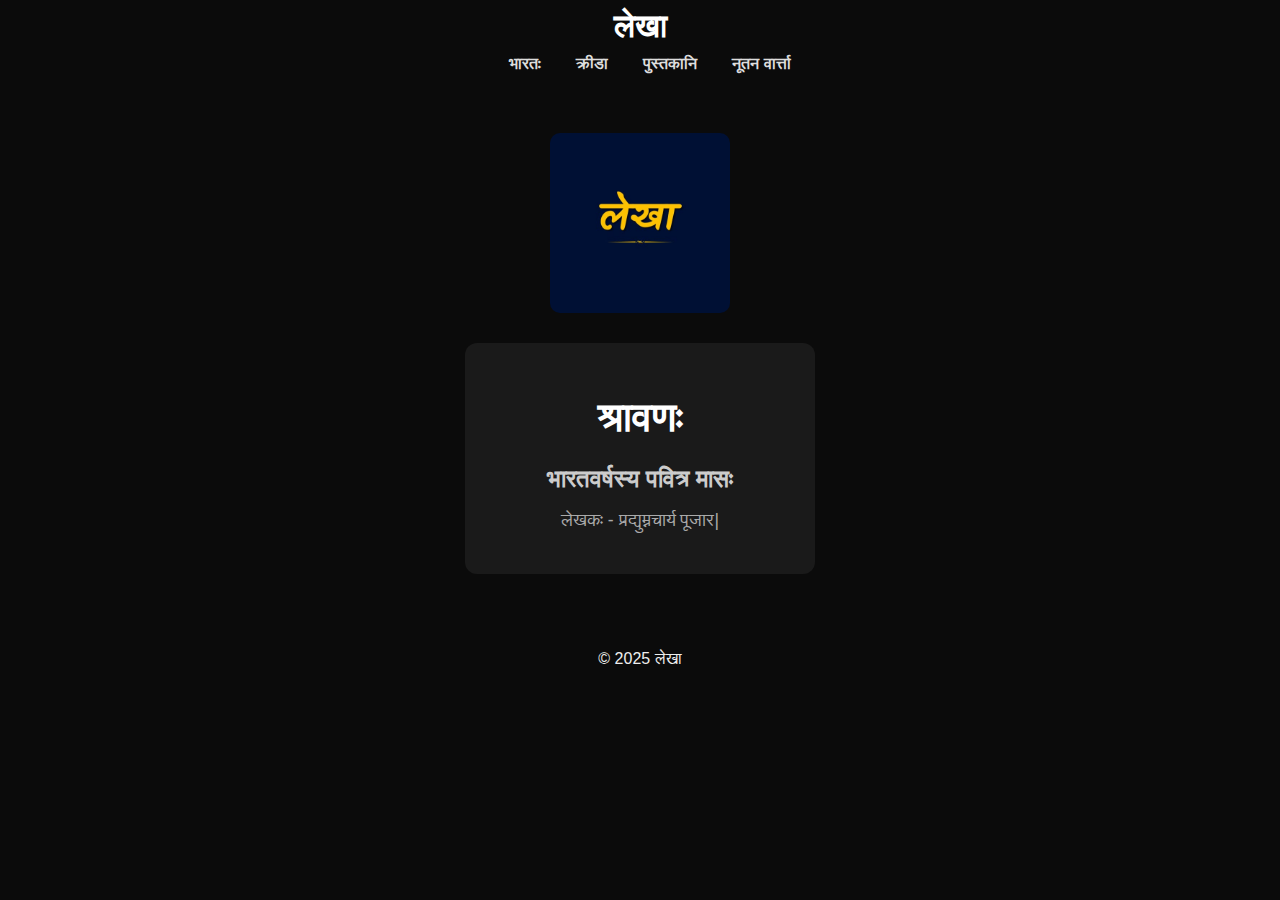
<file: docs/index.html>
<!DOCTYPE html>
<html lang="sa">
<head>
  <meta charset="UTF-8" />
  <title>लेखा — नवीन प्रविष्टिः</title>
  <link rel="stylesheet" href="style.css" />
</head>
<body>
  <header class="header-centered">
    <div class="logo">लेखा</div>
    <nav>
      <a href="bharat.html">भारतः</a>
      <a href="sports.html">क्रीडा</a>
      <a href="books.html">पुस्तकानि</a>
      <a href="news.html">नूतन वार्त्ता</a>
    </nav>
  </header>

  <main>
    <section id="home" class="intro-centered">
      <img src="images/logo.jpeg" alt="Site Logo" class="side-logo" />
      <a href="new-article.html" class="intro-right-link">
        <div class="intro-right">
          <h1>श्रावणः</h1>
          <h3>भारतवर्षस्य पवित्र मासः</h3>
          <p>लेखकः - प्रद्युम्नचार्य पूजार|</p>
        </div>
      </a>
    </section>
  </main>

  <footer>
    <p style="text-align: center;">&copy; 2025 लेखा</p>
  </footer>
</body>
</html>
</file>
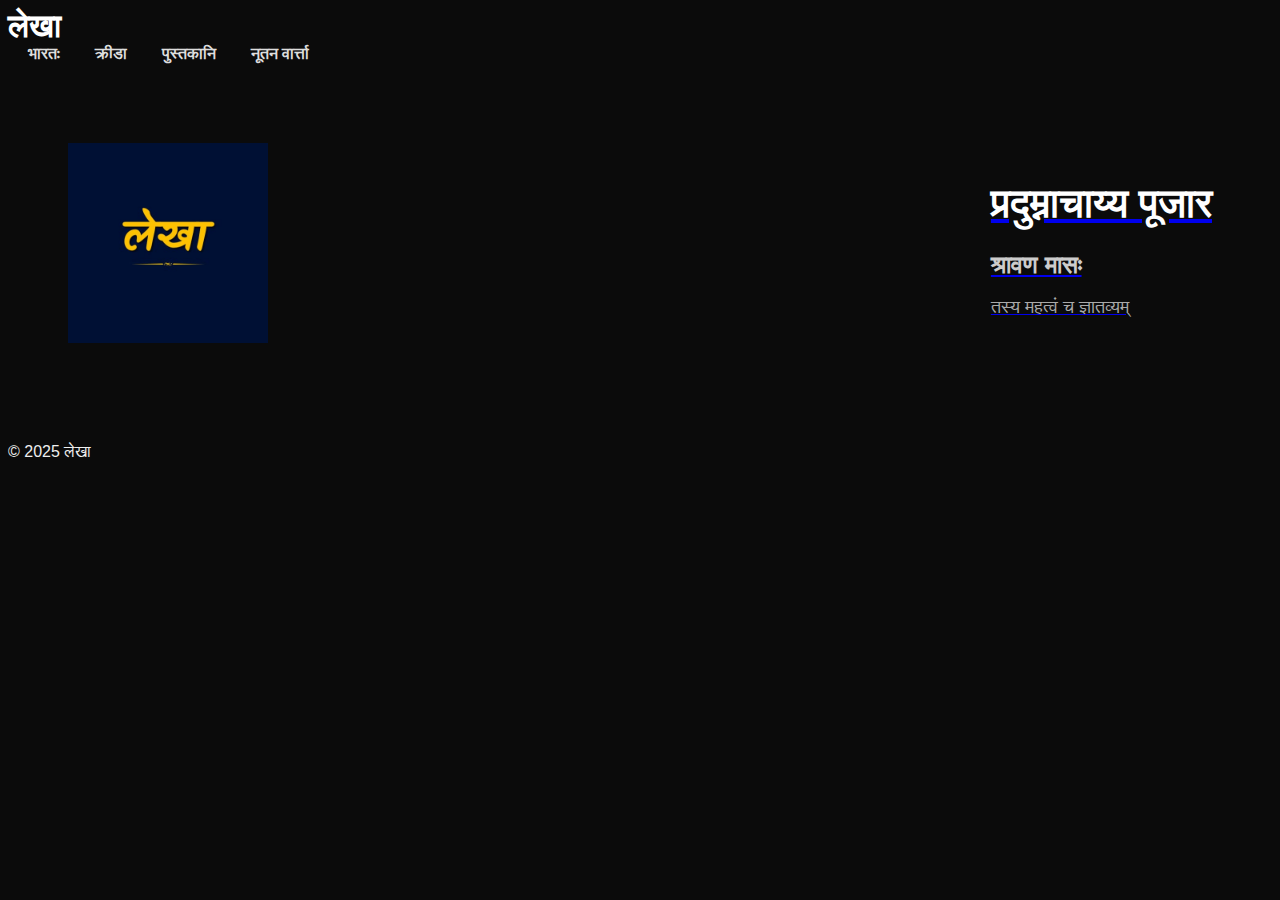
<file: lekha/index.html>
<!DOCTYPE html>
<html lang="sa">
<head>
  <meta charset="UTF-8" />
  <title>लेखा — प्रदुम्नाचाय्य पूजार</title>
  <link rel="stylesheet" href="style.css" />
</head>
<body>
  <header>
    <div class="logo">लेखा</div>
    <nav>
      <a href="bharat.html">भारतः</a>
      <a href="sports.html">क्रीडा</a>
      <a href="books.html">पुस्तकानि</a>
      <a href="news.html">नूतन वार्त्ता</a>
    </nav>
  </header>

  <main>
    <section id="home" class="split-intro">
      <div class="intro-left">
        <img src="images/logo.jpeg" alt="Site Logo" class="side-logo" />
      </div>
      <a href="intro-article.html" class="intro-right-link">
        <div class="intro-right">
          <h1>प्रदुम्नाचाय्य पूजार</h1>
          <h3>श्रावण मासः</h3>
          <p>तस्य महत्वं च ज्ञातव्यम्</p>
        </div>
      </a>
    </section>

    <!-- <section id="articles" class="articles">
      <h2>Our Articles</h2>
      <div class="article-grid" id="article-grid"></div>
      <div id="article-view" class="article-view"></div>
    </section> -->
  </main>

  <footer>
    <p>&copy; 2025 लेखा</p>
  </footer>

  <script src="articles-data.js"></script>
  <script src="articles.js"></script>
</body>
</html>
</file>
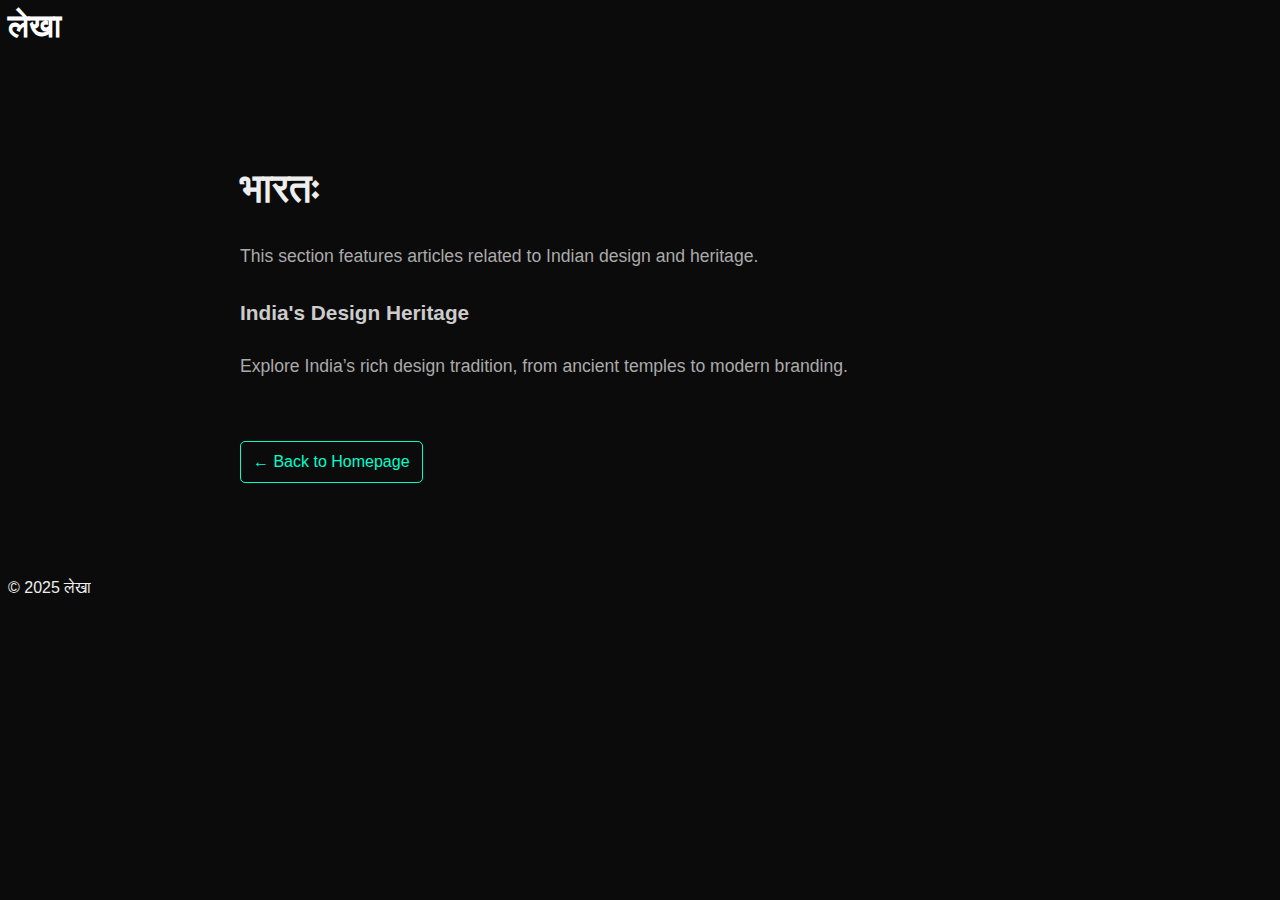
<file: docs/bharat.html>
<!DOCTYPE html>
<html lang='sa'>

<head>
    <meta charset='UTF-8'>
    <title>भारतः — लेखा</title>
    <link rel='stylesheet' href='style.css' />
</head>

<body>
    <header>
        <div class='logo'>लेखा</div>
    </header>
    <main class='article-full'>
        <h1>भारतः</h1>
        <p>This section features articles related to Indian design and heritage.</p>
        <h3>India's Design Heritage</h3>
        <p>Explore India’s rich design tradition, from ancient temples to modern branding.</p><a href='index.html'
            class='back-link'>← Back to Homepage</a>
    </main>
    <footer>
        <p>&copy; 2025 लेखा</p>
    </footer>
</body>

</html>
</file>
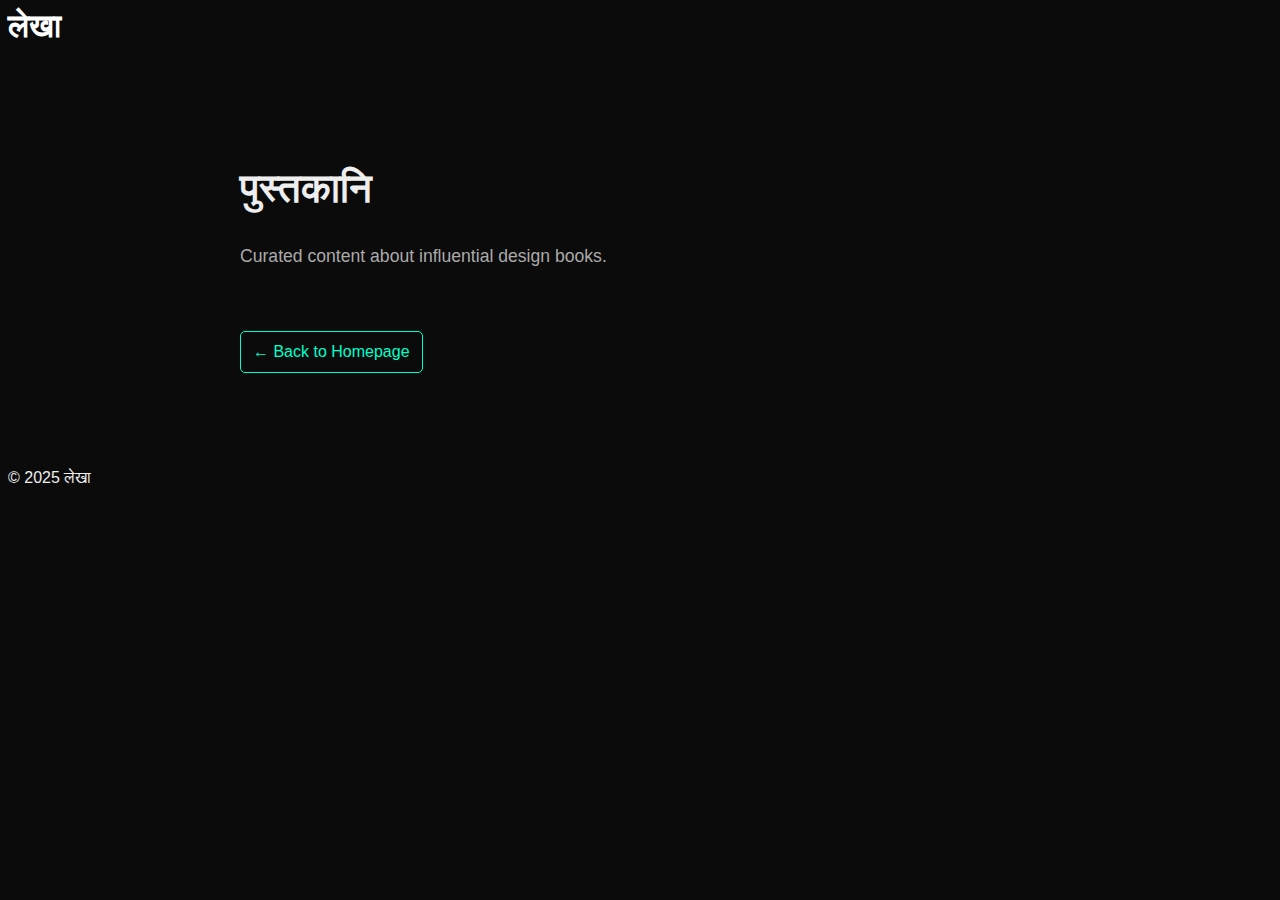
<file: docs/books.html>
<!DOCTYPE html>
<html lang='sa'>

<head>
    <meta charset='UTF-8'>
    <title>पुस्तकानि — लेखा</title>
    <link rel='stylesheet' href='style.css' />
</head>

<body>
    <header>
        <div class='logo'>लेखा</div>
    </header>
    <main class='article-full'>
        <h1>पुस्तकानि</h1>
        <p>Curated content about influential design books.</p><a href='index.html' class='back-link'>← Back to
            Homepage</a>
    </main>
    <footer>
        <p>&copy; 2025 लेखा</p>
    </footer>
</body>

</html>
</file>
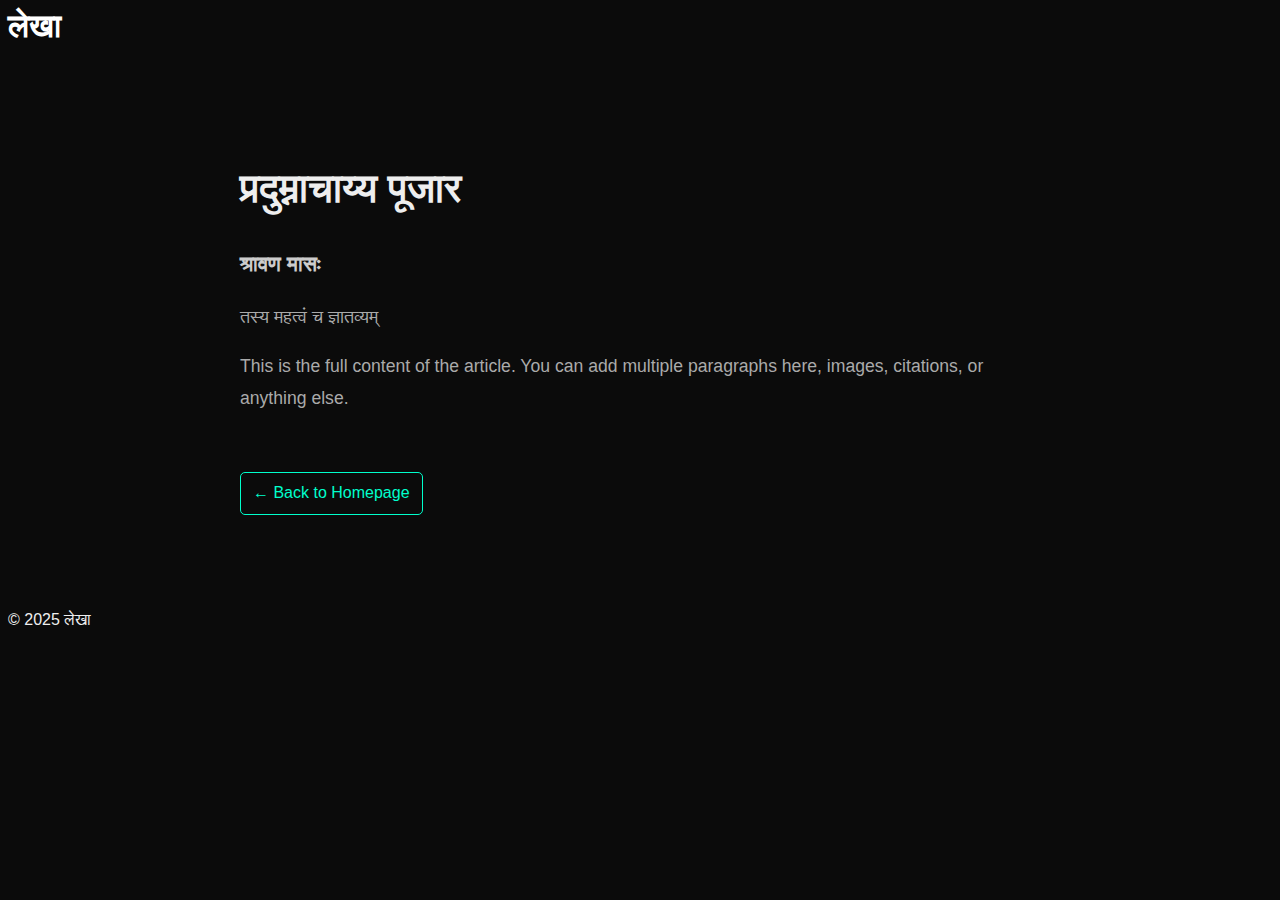
<file: docs/intro-article.html>
<!DOCTYPE html>
<html lang="sa">
<head>
  <meta charset="UTF-8" />
  <title>प्रदुम्नाचाय्य पूजार — लेखा</title>
  <link rel="stylesheet" href="style.css" />
</head>
<body>
  <header>
    <div class="logo">लेखा</div>
  </header>

  <main class="article-full">
    <h1>प्रदुम्नाचाय्य पूजार</h1>
    <h3>श्रावण मासः</h3>
    <p>तस्य महत्वं च ज्ञातव्यम्</p>

    <p>
      This is the full content of the article. You can add multiple paragraphs here, images, citations, or anything else.
    </p>

    <a href="index.html" class="back-link">← Back to Homepage</a>
  </main>

  <footer>
    <p>&copy; 2025 लेखा</p>
  </footer>
</body>
</html>
</file>
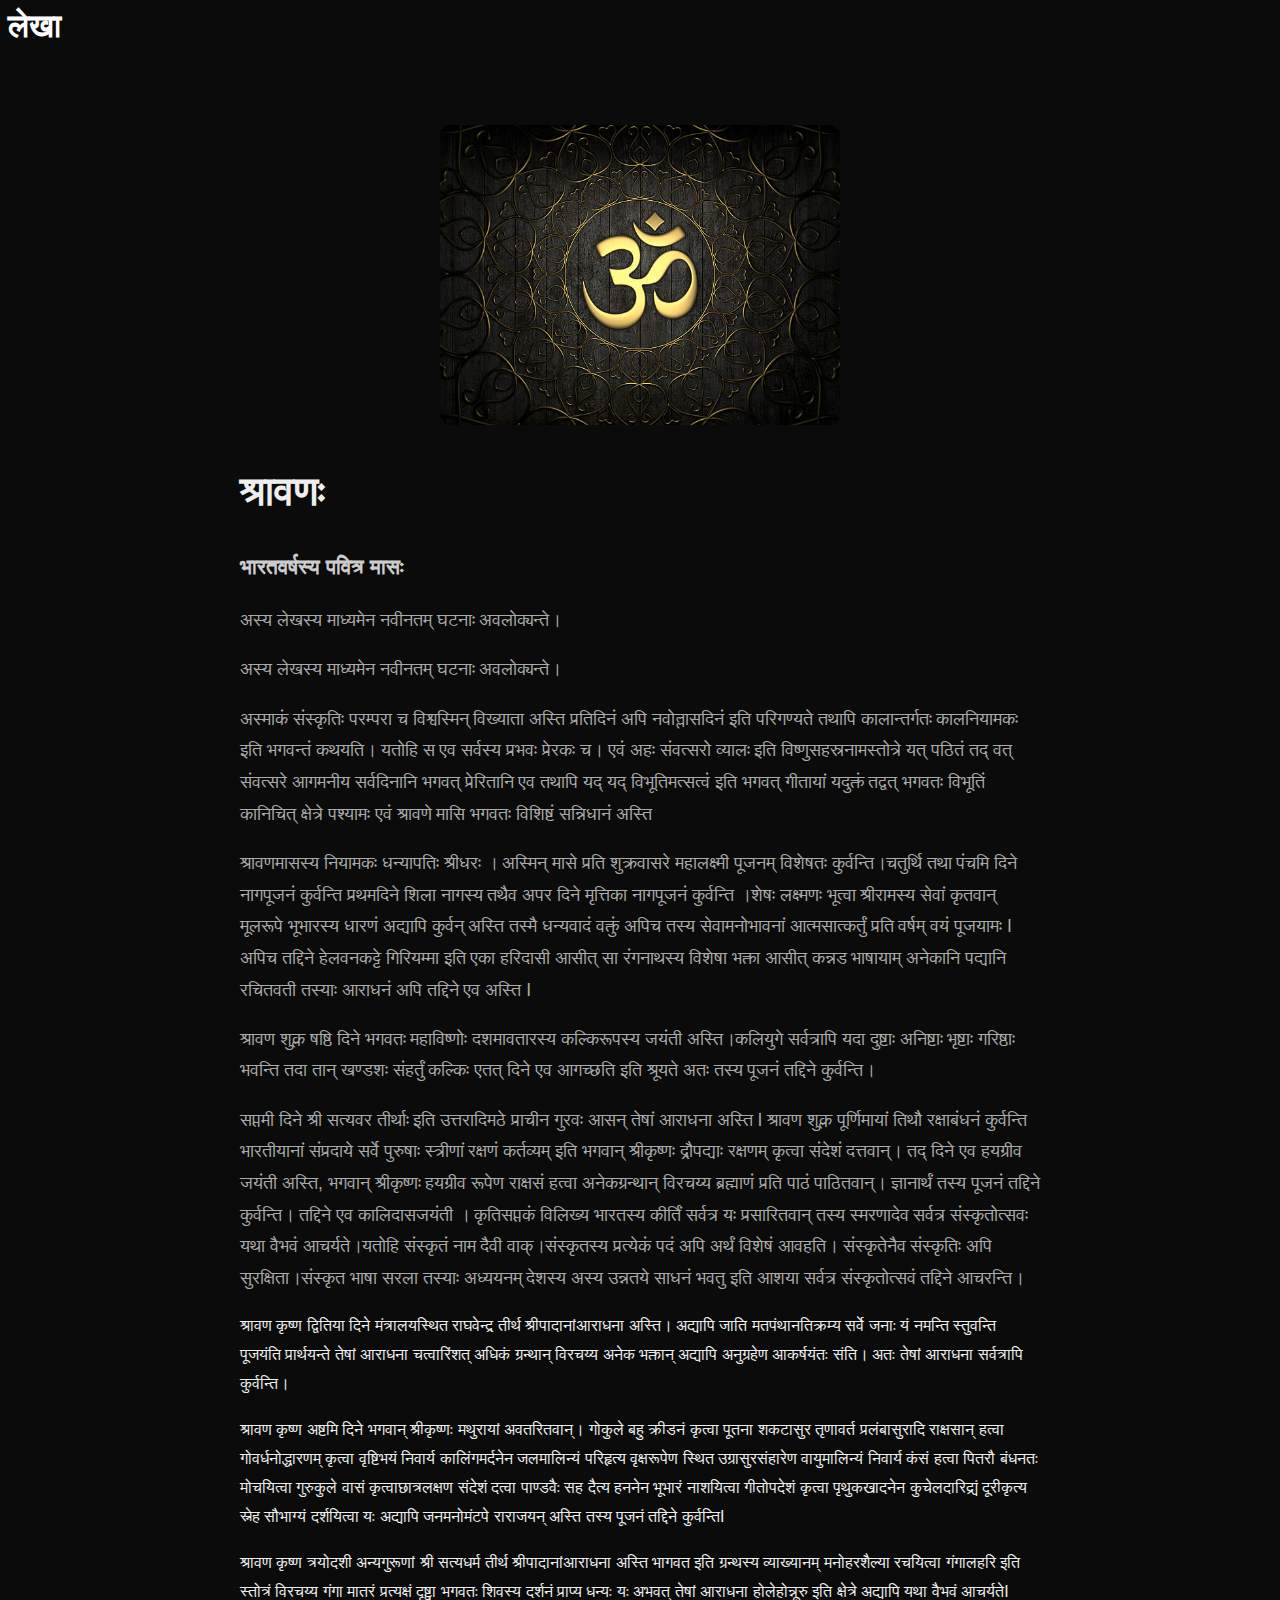
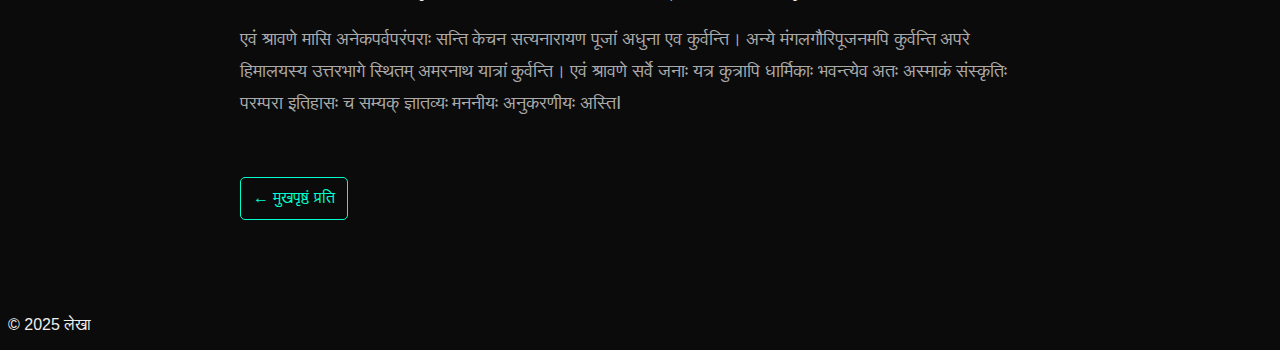
<file: docs/new-article.html>
<!DOCTYPE html>
<html lang="sa">
<head>
  <meta charset="UTF-8" />
  <title>श्रावणः — भारतवर्षस्य पवित्र मासः</title>
  <link rel="stylesheet" href="style.css" />
</head>
<body>
  <header>
    <div class="logo">लेखा</div>
  </header>

  <main class="article-full">
    <!-- Optional image -->
    <!-- <img src="images/shravan.jpeg" alt="श्रावण मासः" style="width:70%; border-radius: 10px; margin-bottom: 30px;" /> -->
    <img src="images/shravan.jpeg" alt="श्रावण मासः" style="width: 70%; max-width: 400px; display: block; margin: 0 auto 30px; border-radius: 10px;" />


    <h1>श्रावणः</h1>
    <h3>भारतवर्षस्य पवित्र मासः</h3>
    <p>अस्य लेखस्य माध्यमेन नवीनतम् घटनाः अवलोक्यन्ते।</p>
    <p>अस्य लेखस्य माध्यमेन नवीनतम् घटनाः अवलोक्यन्ते।</p>

    <p>
        अस्माकं संस्कृतिः परम्परा च विश्वस्मिन् विख्याता अस्ति प्रतिदिनं अपि नवोल्लासदिनं इति परिगण्यते तथापि 
        कालान्तर्गतः कालनियामकः इति भगवन्तं कथयति। यतोहि स एव सर्वस्य प्रभवः प्रेरकः च।
        एवं अहः संवत्सरो व्यालः इति विष्णुसहस्रनामस्तोत्रे यत् पठितं 
        तद् वत् संवत्सरे आगमनीय सर्वदिनानि भगवत् प्रेरितानि एव 
        तथापि यद् यद् विभूतिमत्सत्वं इति भगवत् गीतायां यदुक्तं तद्वत् भगवतः विभूतिं कानिचित् क्षेत्रे पश्यामः एवं श्रावणे मासि भगवतः विशिष्टं सन्निधानं अस्ति <p>
        
        
        <p>श्रावणमासस्य नियामकः धन्यापतिः श्रीधरः ।
        अस्मिन् मासे प्रति शुक्रवासरे महालक्ष्मी पूजनम् विशेषतः कुर्वन्ति।चतुर्थि तथा पंचमि दिने नागपूजनं कुर्वन्ति 
        प्रथमदिने शिला नागस्य तथैव अपर दिने मृत्तिका नागपूजनं कुर्वन्ति ।शेषः लक्ष्मणः भूत्वा श्रीरामस्य सेवां कृतवान् 
        मूलरूपे भूभारस्य धारणं अद्यापि कुर्वन् अस्ति तस्मै धन्यवादं वक्तुं 
        अपिच तस्य सेवामनोभावनां आत्मसात्कर्तुं प्रति वर्षम् वयं पूजयामः I अपिच तद्दिने हेलवनकट्टे  गिरियम्मा इति एका हरिदासी आसीत् सा रंगनाथस्य विशेषा भक्ता आसीत् 
        कन्नड भाषायाम् अनेकानि पद्यानि रचितवती  तस्याः आराधनं अपि तद्दिने एव अस्ति I<p>
        
        <p>श्रावण शुक्ल षष्ठि दिने 
        भगवतः महाविष्णोः दशमावतारस्य कल्किरूपस्य जयंती अस्ति।कलियुगे सर्वत्रापि यदा दुष्टाः अनिष्टाः भृष्टाः गरिष्ठाः भवन्ति तदा तान् खण्डशः संहर्तुं कल्किः एतत् दिने एव आगच्छति इति श्रूयते अतः तस्य पूजनं तद्दिने कुर्वन्ति।
        <p>
        <p>
        सप्तमी दिने श्री सत्यवर तीर्थाः इति उत्तरादिमठे प्राचीन गुरवः आसन् तेषां आराधना अस्ति I
        श्रावण शुक्ल पूर्णिमायां तिथौ रक्षाबंधनं कुर्वन्ति भारतीयानां संप्रदाये सर्वे पुरुषाः स्त्रीणां रक्षणं कर्तव्यम् इति भगवान् श्रीकृष्णः द्रौपद्याः रक्षणम् कृत्वा संदेशं दत्तवान्। तद् दिने एव हयग्रीव जयंती अस्ति, भगवान् श्रीकृष्णः हयग्रीव रूपेण राक्षसं हत्वा अनेकग्रन्थान् विरचय्य ब्रह्माणं प्रति पाठं पाठितवान्। ज्ञानार्थं तस्य पूजनं तद्दिने कुर्वन्ति।
        तद्दिने एव कालिदासजयंती ।
        कृतिसप्तकं विलिख्य भारतस्य कीर्तिं सर्वत्र यः प्रसारितवान् तस्य स्मरणादेव सर्वत्र संस्कृतोत्सवः यथा वैभवं आचर्यते।यतोहि संस्कृतं नाम दैवी वाक्।संस्कृतस्य प्रत्येकं पदं अपि अर्थं विशेषं आवहति। संस्कृतेनैव संस्कृतिः अपि सुरक्षिता।संस्कृत भाषा सरला तस्याः अध्ययनम् देशस्य अस्य उन्नतये साधनं भवतु इति आशया सर्वत्र संस्कृतोत्सवं तद्दिने आचरन्ति।
        <p>

        </p>
        श्रावण कृष्ण द्वितिया दिने मंत्रालयस्थित राघवेन्द्र तीर्थ श्रीपादानांआराधना अस्ति।
        अद्यापि जाति मतपंथानतिक्रम्य सर्वे जनाः यं नमन्ति स्तुवन्ति पूजयंति प्रार्थयन्ते तेषां आराधना 
        चत्वारिंशत् अधिकं ग्रन्थान् विरचय्य अनेक भक्तान् अद्यापि अनुग्रहेण आकर्षयंतः संति। अतः तेषां आराधना सर्वत्रापि कुर्वन्ति।
        <p>

        </p>
        श्रावण कृष्ण अष्टमि दिने भगवान् श्रीकृष्णः मथुरायां अवतरितवान्। गोकुले बहु क्रीडनं कृत्वा  पूतना शकटासुर तृणावर्त प्रलंबासुरादि राक्षसान् हत्वा 
        गोवर्धनोद्धारणम् कृत्वा वृष्टिभयं निवार्य कालिंगमर्दनेन जलमालिन्यं परिहृत्य वृक्षरूपेण स्थित उग्रासुरसंहारेण वायुमालिन्यं निवार्य कंसं हत्वा पितरौ बंधनतः मोचयित्वा गुरुकुले वासं कृत्वाछात्रलक्षण संदेशं दत्वा पाण्डवैः सह
        दैत्य हननेन भूभारं नाशयित्वा गीतोपदेशं कृत्वा पृथुकखादनेन कुचेलदारिद्र्यं दूरीकृत्य स्नेह सौभाग्यं दर्शयित्वा यः अद्यापि जनमनोमंटपे राराजयन् अस्ति तस्य पूजनं तद्दिने कुर्वन्तिI
        <p>

        </p>
        श्रावण कृष्ण त्रयोदशी 
        अन्यगुरूणां श्री सत्यधर्म तीर्थ श्रीपादानांआराधना अस्ति 
        भागवत इति ग्रन्थस्य व्याख्यानम् मनोहरशैल्या रचयित्वा गंगालहरि इति स्तोत्रं विरचय्य गंगा मातरं प्रत्यक्षं दृष्ट्वा भगवतः शिवस्य दर्शनं प्राप्य धन्यः यः अभवत् तेषां आराधना होलेहोन्नूरु इति क्षेत्रे अद्यापि यथा वैभवं आचर्यतेI
        <p>
        एवं श्रावणे मासि अनेकपर्वपरंपराः सन्ति 
        केचन सत्यनारायण पूजां अधुना एव कुर्वन्ति। अन्ये मंगलगौरिपूजनमपि कुर्वन्ति अपरे हिमालयस्य उत्तरभागे स्थितम् अमरनाथ यात्रां कुर्वन्ति। एवं श्रावणे सर्वे जनाः यत्र कुत्रापि धार्मिकाः भवन्त्येव अतः 
        अस्माकं संस्कृतिः परम्परा इतिहासः च ‌सम्यक् ज्ञातव्यः मननीयः अनुकरणीयः अस्तिI
    </p>

    <!-- Replace this part with all your paragraphs, wrapped in <p>...</p> tags -->

    <a href="index.html" class="back-link">← मुखपृष्ठं प्रति</a>
  </main>

  <footer>
    <p>&copy; 2025 लेखा</p>
  </footer>
</body>
</html>
</file>
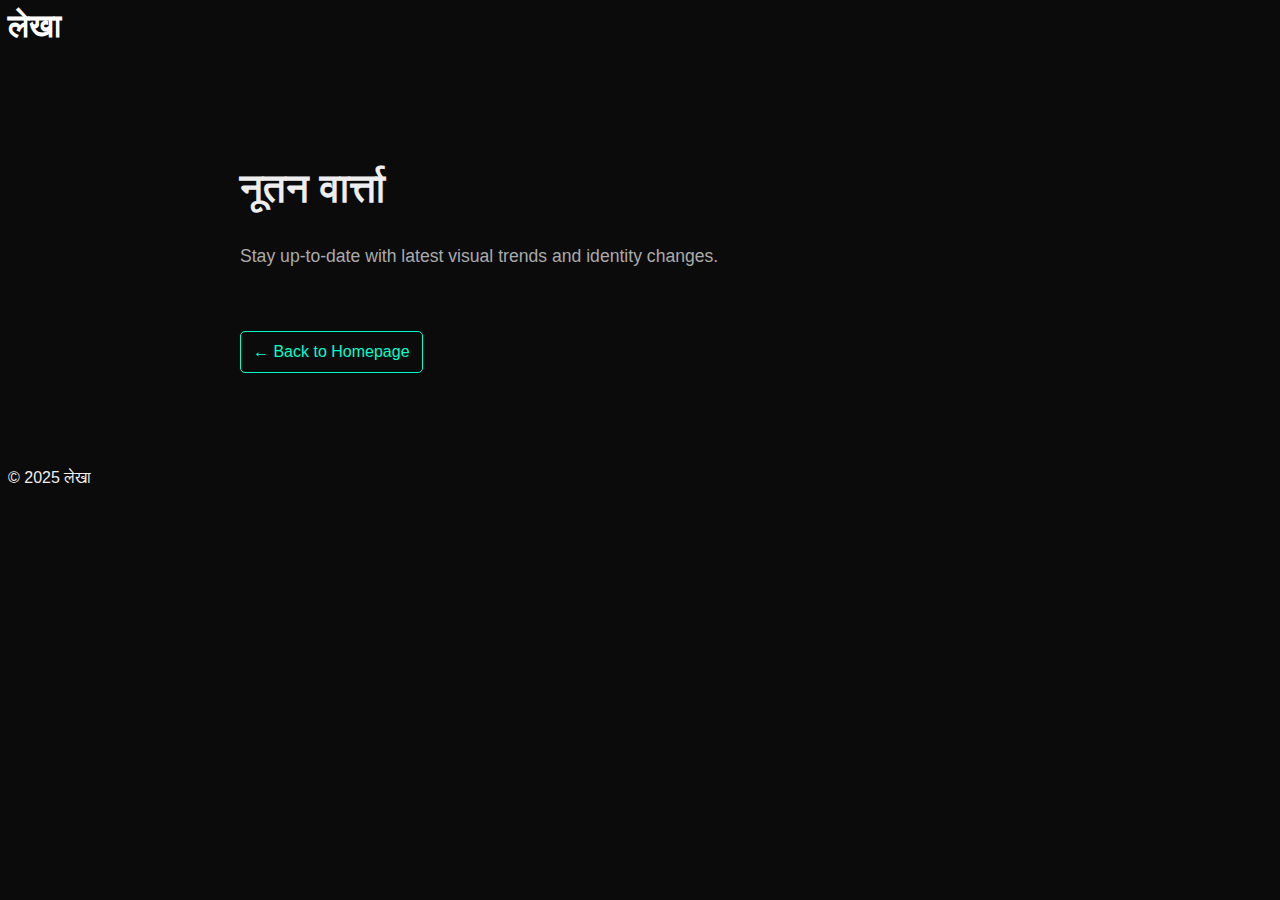
<file: docs/news.html>
<!DOCTYPE html>
<html lang='sa'>

<head>
    <meta charset='UTF-8'>
    <title>नूतन वार्त्ता — लेखा</title>
    <link rel='stylesheet' href='style.css' />
</head>

<body>
    <header>
        <div class='logo'>लेखा</div>
    </header>
    <main class='article-full'>
        <h1>नूतन वार्त्ता</h1>
        <p>Stay up-to-date with latest visual trends and identity changes.</p><a href='index.html' class='back-link'>←
            Back to Homepage</a>
    </main>
    <footer>
        <p>&copy; 2025 लेखा</p>
    </footer>
</body>

</html>
</file>
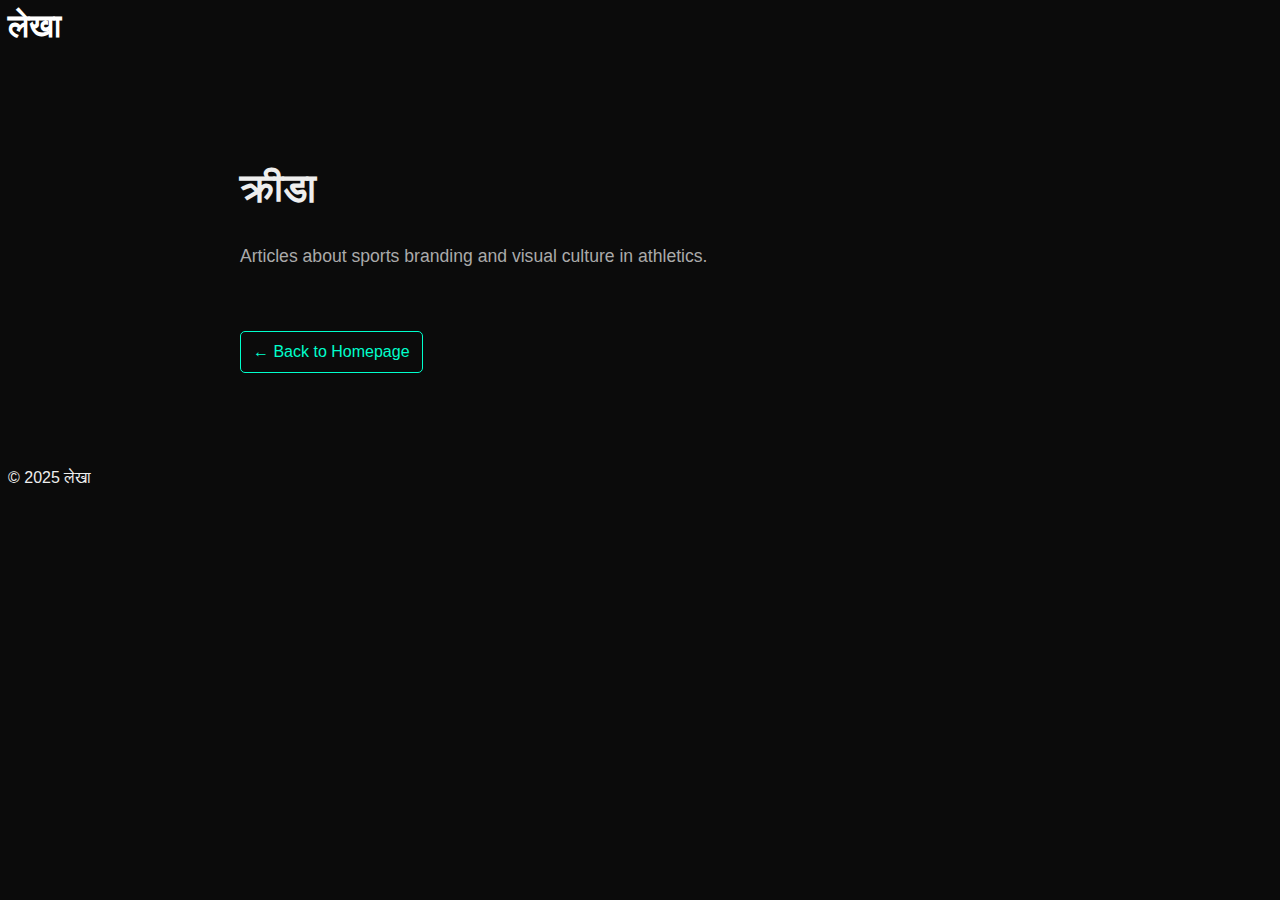
<file: docs/sports.html>
<!DOCTYPE html>
<html lang='sa'>

<head>
    <meta charset='UTF-8'>
    <title>क्रीडा — लेखा</title>
    <link rel='stylesheet' href='style.css' />
</head>

<body>
    <header>
        <div class='logo'>लेखा</div>
    </header>
    <main class='article-full'>
        <h1>क्रीडा</h1>
        <p>Articles about sports branding and visual culture in athletics.</p><a href='index.html' class='back-link'>←
            Back to Homepage</a>
    </main>
    <footer>
        <p>&copy; 2025 लेखा</p>
    </footer>
</body>

</html>
</file>
<file: docs/style.css>
body {
    background: #0b0b0b;
    color: #eee;
    font-family: 'Helvetica Neue', sans-serif;
}

.logo {
    font-size: 2rem;
    font-weight: bold;
    color: #fff;
}

nav {
    display: flex;
    gap: 15px;
}

nav a {
    color: #ddd;
    margin-left: 20px;
    text-decoration: none;
    font-weight: bold;
    transition: color 0.3s;
}

nav a:hover {
    color: #00ffcc;
}

.split-intro {
    display: flex;
    flex-direction: row;
    align-items: center;
    justify-content: space-between;
    gap: 50px;
    padding: 80px 60px;
}

.intro-left img.side-logo {
    width: 200px;
    max-width: 100%;
    height: auto;
    opacity: 1;
}

.intro-right h1 {
    font-size: 2.5rem;
    margin-bottom: 10px;
    color: #fff;
}

.intro-right h3 {
    font-size: 1.5rem;
    margin-bottom: 10px;
    color: #ccc;
}

.intro-right p {
    font-size: 1.1rem;
    color: #aaa;
}

.article-full {
    padding: 80px 40px;
    max-width: 800px;
    margin: auto;
    color: #eee;
    line-height: 1.8;
}

.article-full h1 {
    font-size: 2.5rem;
    margin-bottom: 10px;
}

.article-full h3 {
    font-size: 1.3rem;
    color: #ccc;
    margin-bottom: 20px;
}

.article-full p {
    font-size: 1.1rem;
    color: #aaa;
}

.back-link {
    display: inline-block;
    margin-top: 40px;
    color: #00ffcc;
    text-decoration: none;
    border: 1px solid #00ffcc;
    padding: 6px 12px;
    border-radius: 5px;
}
.articles {
    padding: 40px 60px;
  }
  
  .article-grid {
    display: flex;
    flex-wrap: wrap;
    gap: 30px;
  }
  
  .article-grid .intro-right-link {
    background: #1a1a1a;
    padding: 20px;
    border-radius: 10px;
    width: 300px;
    text-decoration: none;
    color: inherit;
    transition: transform 0.3s;
  }
  
  .article-grid .intro-right-link:hover {
    transform: scale(1.05);
  }
  

  /* Center the entire header */
.header-centered {
    text-align: center;
  }
  
  .header-centered nav {
    justify-content: center;
    margin-top: 10px;
  }
  
  /* Center the homepage logo + article */
  .intro-centered {
    display: flex;
    flex-direction: column;
    align-items: center;
    gap: 30px;
    padding: 60px 20px;
    text-align: center;
  }
  
  .intro-centered img.side-logo {
    width: 180px;
    height: auto;
    border-radius: 10px;
  }
  
  .intro-centered .intro-right-link {
    background: #1a1a1a;
    padding: 25px;
    border-radius: 12px;
    width: 300px;
    text-decoration: none;
    color: inherit;
    transition: transform 0.3s;
  }
  
  .intro-centered .intro-right-link:hover {
    transform: scale(1.05);
  }
</file>
<file: lekha/style.css>
body { background: #0b0b0b; color: #eee; font-family: 'Helvetica Neue', sans-serif; }
.logo { font-size: 2rem; font-weight: bold; color: #fff; }
nav { display: flex; gap: 15px; }
nav a { color: #ddd; margin-left: 20px; text-decoration: none; font-weight: bold; transition: color 0.3s; }
nav a:hover { color: #00ffcc; }
.split-intro { display: flex; flex-direction: row; align-items: center; justify-content: space-between; gap: 50px; padding: 80px 60px; }
.intro-left img.side-logo { width: 200px; max-width: 100%; height: auto; opacity: 1; }
.intro-right h1 { font-size: 2.5rem; margin-bottom: 10px; color: #fff; }
.intro-right h3 { font-size: 1.5rem; margin-bottom: 10px; color: #ccc; }
.intro-right p { font-size: 1.1rem; color: #aaa; }
.article-full { padding: 80px 40px; max-width: 800px; margin: auto; color: #eee; line-height: 1.8; }
.article-full h1 { font-size: 2.5rem; margin-bottom: 10px; }
.article-full h3 { font-size: 1.3rem; color: #ccc; margin-bottom: 20px; }
.article-full p { font-size: 1.1rem; color: #aaa; }
.back-link { display: inline-block; margin-top: 40px; color: #00ffcc; text-decoration: none; border: 1px solid #00ffcc; padding: 6px 12px; border-radius: 5px; }
</file>
